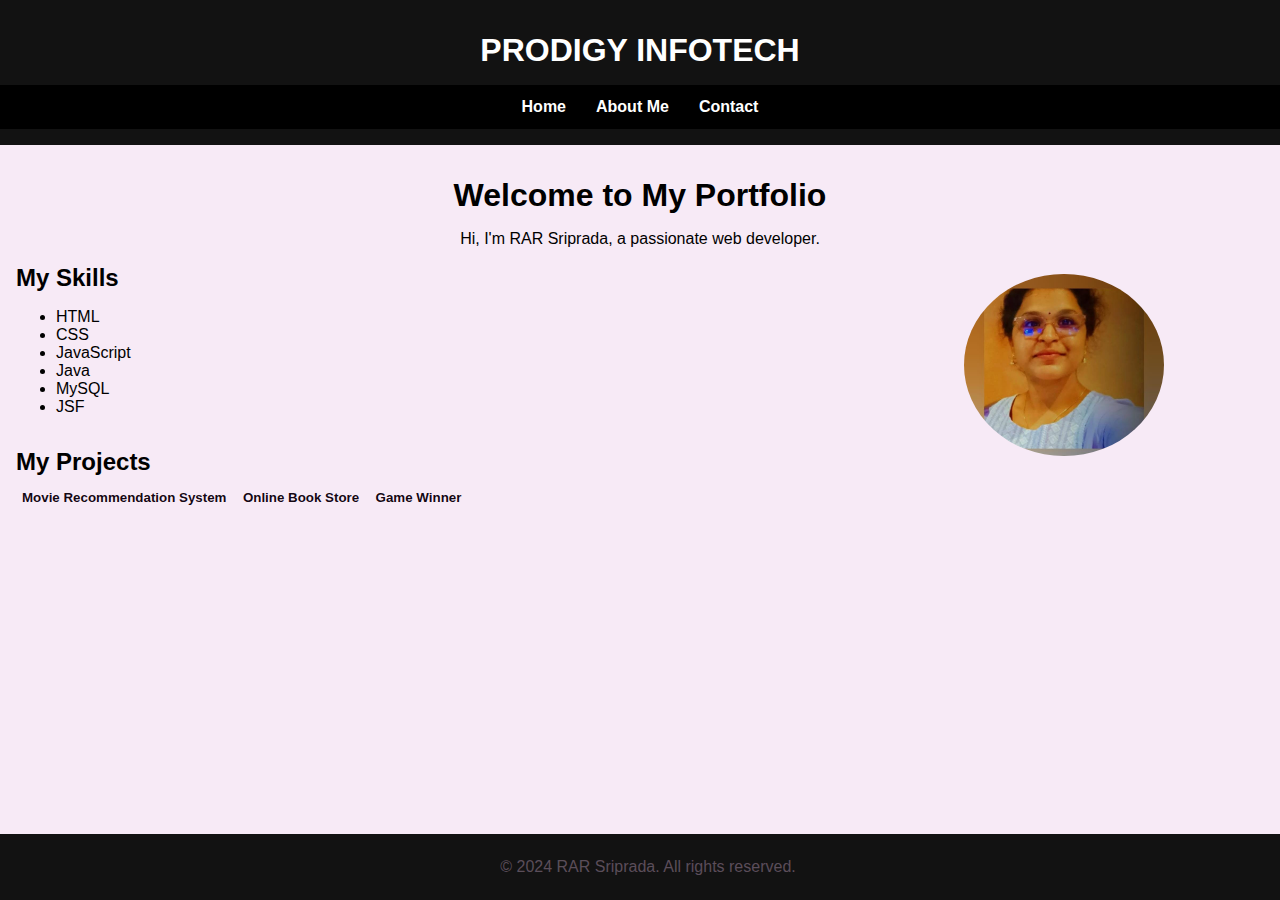
<file: index.html>
<!DOCTYPE html>
<html lang="en">
<head>
    <meta charset="UTF-8">
    <meta name="viewport" content="width=device-width, initial-scale=1.0">
    <title>My Portfolio</title>
    <link rel="stylesheet" href="styles.css">
</head>
<body>
    <header>
        <h1>PRODIGY INFOTECH</h1>
        <nav>
            <ul>
                <li><a href="index.html">Home</a></li>
                <li><a href="about.html">About Me</a></li>
                <li><a href="contact.html">Contact</a></li>
                
            </ul>
        </nav>
    </header>
    <main>
        <h1 align="center">Welcome to My Portfolio</h1>
        <p align ="center">Hi, I'm RAR Sriprada, a passionate web developer.</p>
        <img src="image.jpg" alt="Your Photo" style="width: 200px; height: auto; border-radius: 50%;">
        
        <section id="skills">
            <h2>My Skills</h2>
            <ul>
                <li>HTML</li>
                <li>CSS</li>
                <li>JavaScript</li>
                <li>Java</li>
                <li>MySQL</li>
                <li>JSF</li>
            </ul>
        </section>
        <section id="projects">
            <h2>My Projects</h2>
            <button class="project-btn" data-target="project1">Movie Recommendation System</button>
            <div class="project-content" id="project1">
                <p>I began my exploration of full-stack development during the odd semester. With a passion for innovation and learning, I ventured into the MERN stack using MongoDB, dedicating myself to crafting a dynamic Movie Recommendation System.</p>
            </div>
            
            <button class="project-btn" data-target="project2">Online Book Store</button>
            <div class="project-content" id="project2">
                <p>Transitioning to the even semester, I embraced Python full-stack development, employing the Django framework to construct an engaging online bookstore.</p>
            </div>
            
            <button class="project-btn" data-target="project3">Game Winner</button>
            <div class="project-content" id="project3">
                <p>In my first-year odd semester, I crafted a C program to simulate Berlogging, a beloved card game in Berland. Through meticulous coding, I captured the game's essence, blending chance and strategy. This project honed my problem-solving skills and ignited my passion for programming.</p>
            </div>
        </section>
    </main>
    <footer>
        <p>&copy; 2024 RAR Sriprada. All rights reserved.</p>
    </footer>
    <script src="scripts.js"></script>
</body>
</html>
</file>
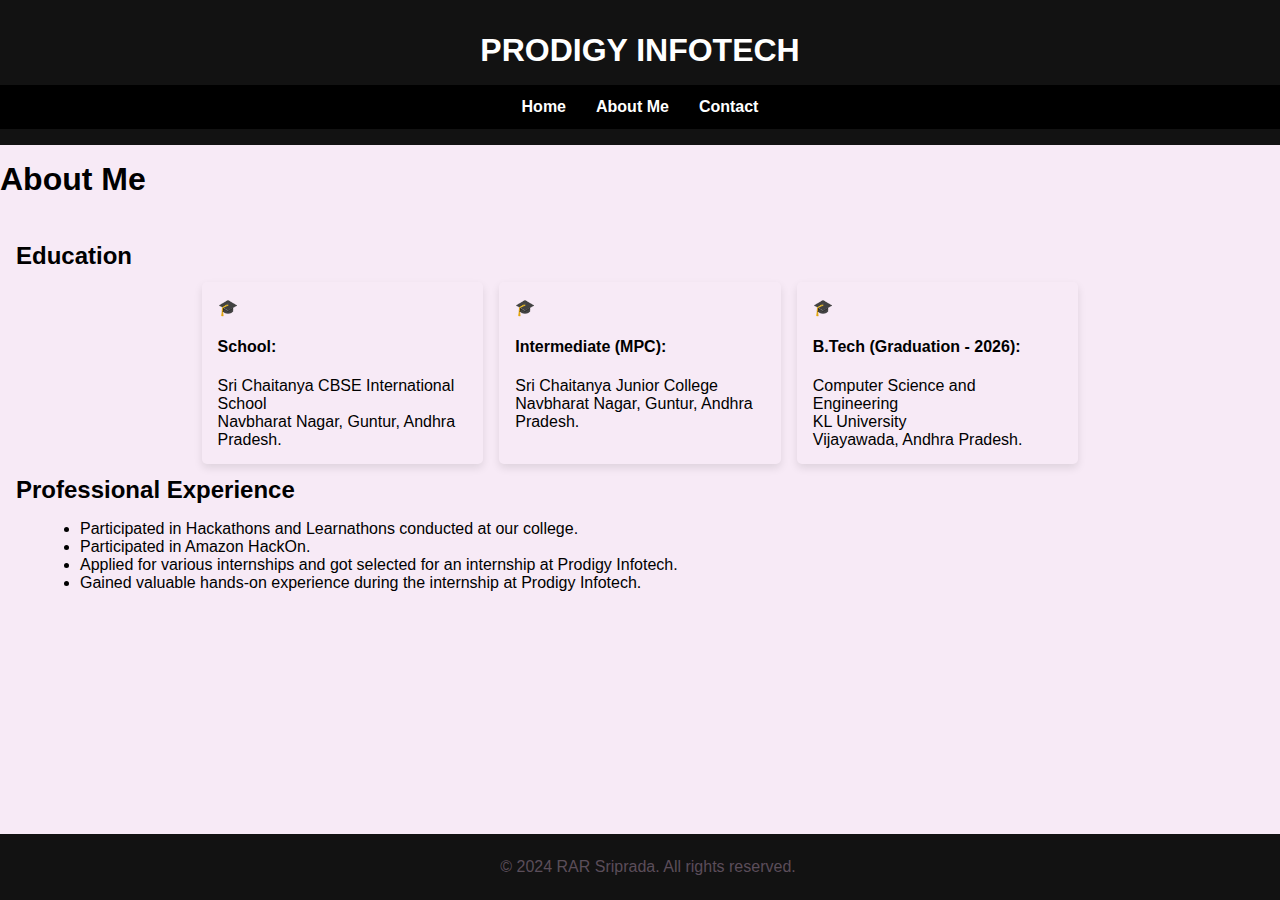
<file: about.html>
<!DOCTYPE html>
<html lang="en">
<head>
    <meta charset="UTF-8">
    <meta name="viewport" content="width=device-width, initial-scale=1.0">
    <title>About Me - My Portfolio</title>
    <link rel="stylesheet" href="styles.css">
    <style>
        .scholar-symbol {
            margin-right: 10px;
            color: #000;
        }

        .education-section {
            display: flex;
            gap: 1em;
            justify-content: center;
            flex-wrap: wrap;
        }

        .education-block {
            background-color: rgba(0, 0, 0, 0); /* Transparent background */
            padding: 1em;
            border-radius: 5px;
            width: 20%;
            height: 150px;
            box-shadow: 0 4px 8px rgba(0, 0, 0, 0.1);
        }

        .education-block h5 {
            display: inline; /* Keep text inline with the symbol */
            font-weight: bold; /* Make it bold */
            margin: 0; /* Remove margin */
        }

        .experience-section {
            padding-left: 1.5em;
        }

        .experience-section ul {
            list-style: disc;
        }
    </style>
</head>
<body>
    <header>
        <h1>PRODIGY INFOTECH</h1>
        <nav>
            <ul>
                <li><a href="index.html">Home</a></li>
                <li><a href="about.html">About Me</a></li>
                <li><a href="contact.html">Contact</a></li>
                
            </ul>
        </nav>
    </header>
    <h1>About Me</h1>
    <main>
        <section id="about-me">
            <h2>Education</h2>
            <div class="education-section">
                <div class="education-block">
                    <span class="scholar-symbol">&#127891;</span>
                    <h4>School:</h4>
                    <p>Sri Chaitanya CBSE International School<br>
                       Navbharat Nagar, Guntur, Andhra Pradesh.</p>
                </div>
                <div class="education-block">
                    <span class="scholar-symbol">&#127891;</span>
                    <h4>Intermediate (MPC):</h4>
                    <p>Sri Chaitanya Junior College<br>
                        Navbharat Nagar, Guntur, Andhra Pradesh.</p>
                </div>
                <div class="education-block">
                    <span class="scholar-symbol">&#127891;</span>
                    <h4>B.Tech (Graduation - 2026):</h4>
                    <p>Computer Science and Engineering <br>
                        KL University<br>
                         Vijayawada, Andhra Pradesh.</p>
                </div>
            </div>
            <h2>Professional Experience</h2>
            <div class="experience-section">
                <ul>
                    <li>Participated in Hackathons and Learnathons conducted at our college.</li>
                    <li>Participated in Amazon HackOn.</li>
                    <li>Applied for various internships and got selected for an internship at Prodigy Infotech.</li>
                    <li>Gained valuable hands-on experience during the internship at Prodigy Infotech.</li>
                </ul>
            </div>
        </section>
    </main>
    <footer>
        <p>&copy; 2024 RAR Sriprada. All rights reserved.</p>
    </footer>
    <script src="scripts.js"></script>
</body>
</html>
</file>
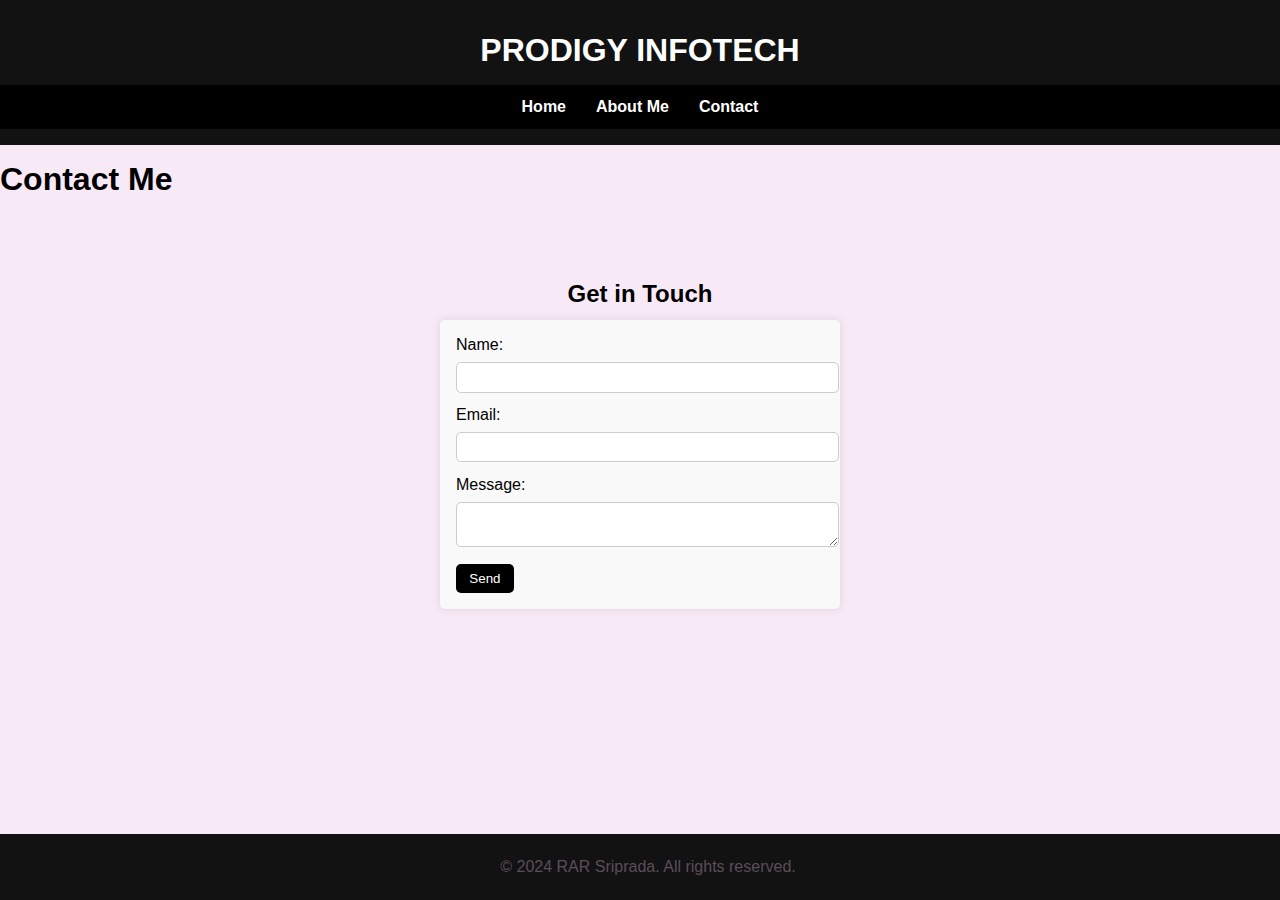
<file: contact.html>
<!DOCTYPE html>
<html lang="en">
<head>
    <meta charset="UTF-8">
    <meta name="viewport" content="width=device-width, initial-scale=1.0">
    <title>Contact - My Portfolio</title>
    <link rel="stylesheet" href="styles.css">
</head>
<body>
    <header>
        <h1>PRODIGY INFOTECH</h1>
        <nav>
            <ul>
                <li><a href="index.html">Home</a></li>
                <li><a href="about.html">About Me</a></li>
                <li><a href="contact.html">Contact</a></li>
                
            </ul>
        </nav>
        
    </header>
    <h1>Contact Me</h1>
    <main class="container">
        <section id="contact-form">
            <h2>Get in Touch</h2>
            <form action="#" method="POST">
                <label for="name">Name:</label>
                <input type="text" id="name" name="name" required>
                <label for="email">Email:</label>
                <input type="email" id="email" name="email" required>
                <label for="message">Message:</label>
                <textarea id="message" name="message" required></textarea>
                <button type="submit">Send</button>
            </form>
        </section>
    </main>
    <footer>
        <p>&copy; 2024 RAR Sriprada. All rights reserved.</p>
    </footer>
    <script src="scripts.js"></script>
</body>
</html>
</file>
<file: styles.css>
body {
    font-family: Arial, sans-serif;
    margin: 0;
    padding: 0;
    background: url('C:/Users/Hp/OneDrive/Desktop/prodigy_4/image1.png') no-repeat center center fixed;
    background-size: cover; /* Ensure the background image covers the entire viewport */
    background-color: hsla(305, 47%, 84%, 0.347); /* Light pink background with image overlay */
    color: #000; /* Black text */
     /* Apply blur to the background image */
}

header {
    background-color: #121212; /* Black background for header */
    color: hsla(305, 66%, 75%, 0.347); /* Light pink text */
    padding: 1em 0;
    text-align: center;
    position: relative;
}

nav {
    background-color: #000; /* Black background for navbar */
    padding: 0.8em;
}

nav ul {
    list-style: none;
    padding: 0;
    margin: 0;
    display: flex;
    justify-content: center;
}

nav ul li {
    margin: 0 15px;
}

nav ul li a {
    color: white; /* Light pink text for links */
    text-decoration: none;
    font-weight: bold;
}

nav ul li a:hover {
    text-decoration: underline;
}

header h1 {
    margin: 0.5em 0;
    color: white; /* White headings */
}

h1, h2 {
    margin: 0.5em 0;
    color: #000; /* Black headings */
}

img {
    border-radius: 50%;
    width: 300px;
    height: 300px;
    float: right;
    margin-top: 10px;
    margin-right: 100px; /* Move the image a bit to the left */
}

main {
    padding: 1em;
}

section {
    margin-bottom: 2em;
}

footer {
    background-color: #121212; /* Black background for footer */
    color: hsla(305, 47%, 84%, 0.347); /* Light pink text */
    text-align: center;
    padding: 0.5em;
    position: absolute;
    bottom: 0;
    width: 100%;
}

label {
    display: block;
    margin-bottom: 0.5em;
}



button:hover {
    background-color: #f5efef; /* Slightly darker black on hover */
}

.project-content {
    display: none; /* Initially hide project content */
}

.project-btn {
    background: none; /* Remove default button background */
    border: none; /* Remove default button border */
    cursor: pointer;
    color: hsla(305, 85%, 3%, 0.986); /* Light pink text */
    font-weight: bold;
    margin-bottom: 0.5em;
}

.project-btn:hover {
    text-decoration: underline; /* Underline on hover */
}


.project-content-visible {
    display: block; /* Show project content when class is applied */
}
/* Center the main content */
main.container {
    display: flex;
    justify-content: center;
    align-items: center;
    height: 50vh; /* Adjust height as needed */
    padding: 0.5; /* Add padding for better spacing */
    margin-top:0.2px;
}

/* Style the contact form */
#contact-form {
    max-width: 400px; /* Adjust width as needed */
    width: 100%;
}

#contact-form h2 {
    text-align: center;
}

#contact-form form {
    background-color: #f9f9f9;
    padding: 1em;
    border-radius: 5px;
    box-shadow: 0 0 10px rgba(0, 0, 0, 0.1);
}

#contact-form label {
    display: block;
    margin-bottom: 0.5em;
}

#contact-form input[type="text"],
#contact-form input[type="email"],
#contact-form textarea {
    width: 100%;
    padding: 0.5em;
    margin-bottom: 1em;
    border: 1px solid #ccc;
    border-radius: 5px;
}

#contact-form button {
    background-color: #000;
    color: #fff;
    padding: 0.5em 1em;
    border: none;
    border-radius: 5px;
    cursor: pointer;
}

#contact-form button:hover {
    background-color: #333;
}
</file>
